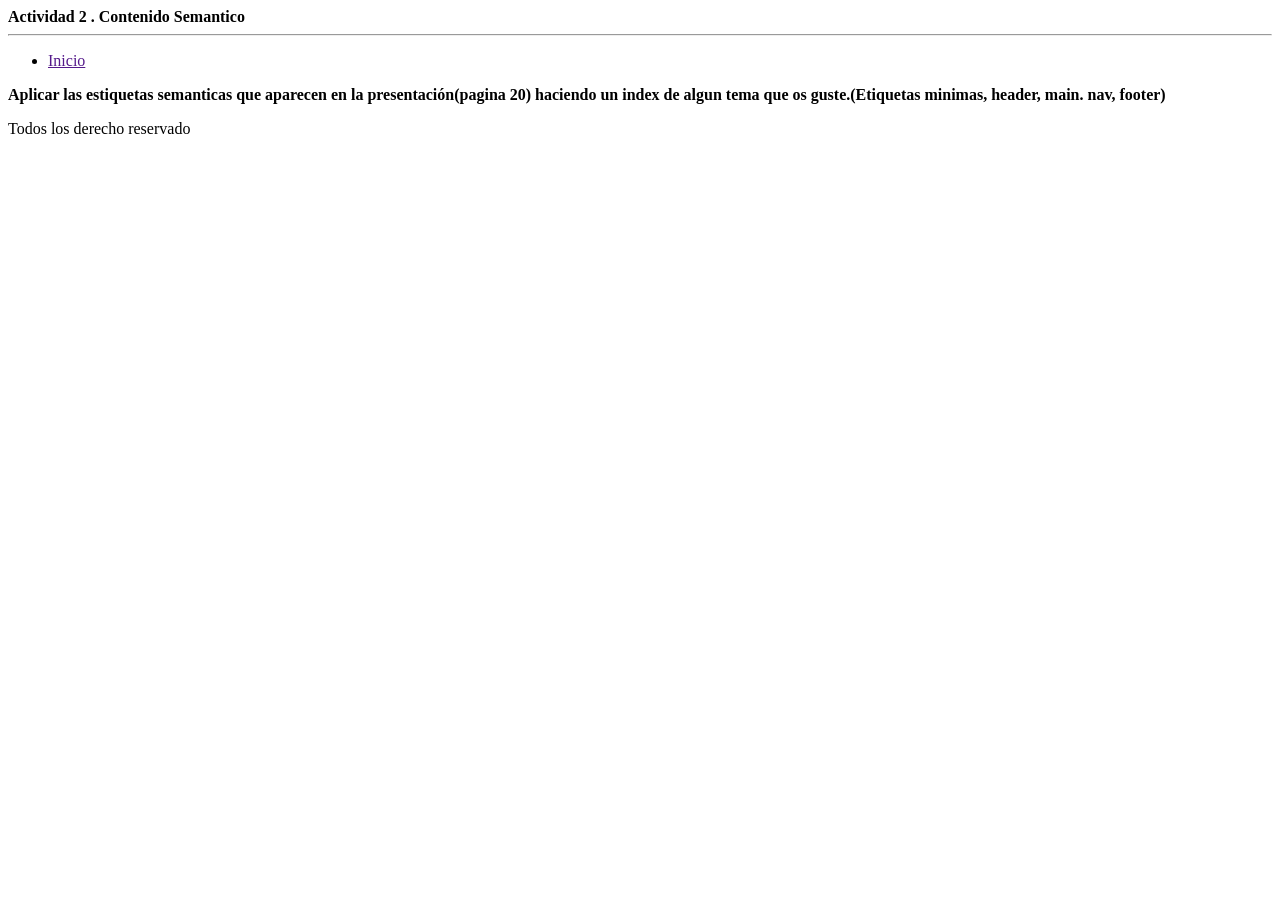
<file: Actividad2_TAB.html>
<!DOCTYPE html>
<html lang="en">
<head>
    <meta charset="UTF-8">
    <meta name="viewport" content="width=device-width, initial-scale=1.0">
    <title>Actividad 2 . Contenido Semantico</title>
</head>
<body>
    <header><strong>Actividad 2 . Contenido Semantico</strong></header>
    <hr>
      
    <nav>
        <ul>
            <li><a href="">Inicio</a></li>
        </ul>
    </nav>
    <main>
        <p><b>Aplicar las estiquetas semanticas que aparecen en la presentación(pagina 20) haciendo un index de algun tema que os guste.(Etiquetas minimas, header, main. nav, footer)</b></p>
    </main>

    <footer> Todos los derecho reservado</footer>
</body>
</html>
</file>
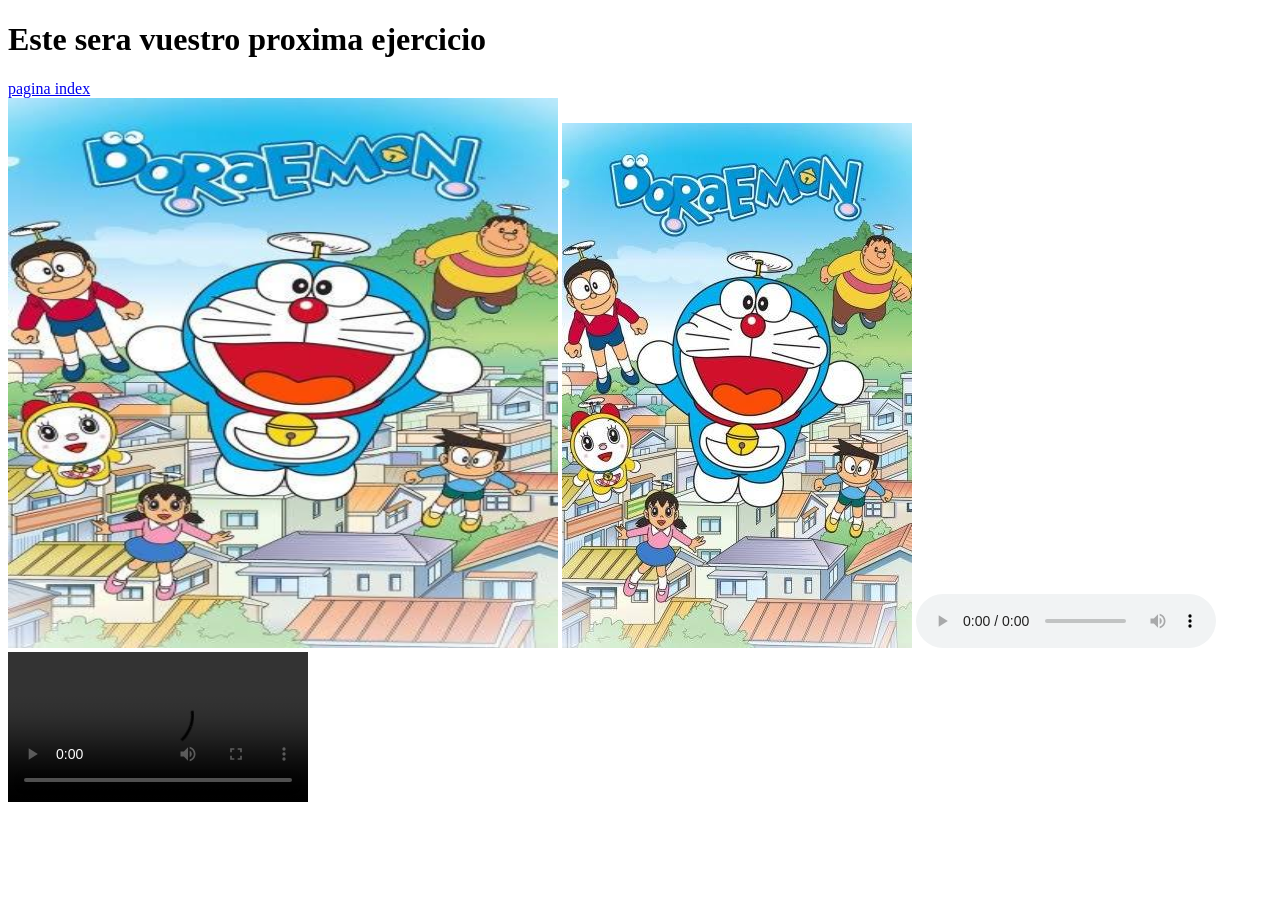
<file: ejemploimg.html>
<!DOCTYPE html>
<html lang="en">
<head>
    <meta charset="UTF-8">
    <meta name="viewport" content="width=device-width, initial-scale=1.0">
    <title>Document</title>
</head>
<body>
    <header>
        <h1>Este sera vuestro proxima ejercicio</h1>
    </header>
        <nav>
            <a href="/Ejemplos_Classes/index.html">pagina index</a>
        </nav>
        <object data="images.jpg" width="550px" height="550px"></object>
        <img src="images.jpg" alt="imagen de doreamon">

        <audio src="" controls="controls">Su nevagador no ofrece soporte de audio</audio>
        <video src="" controls="controls"></video>
</body>
</html>
</file>
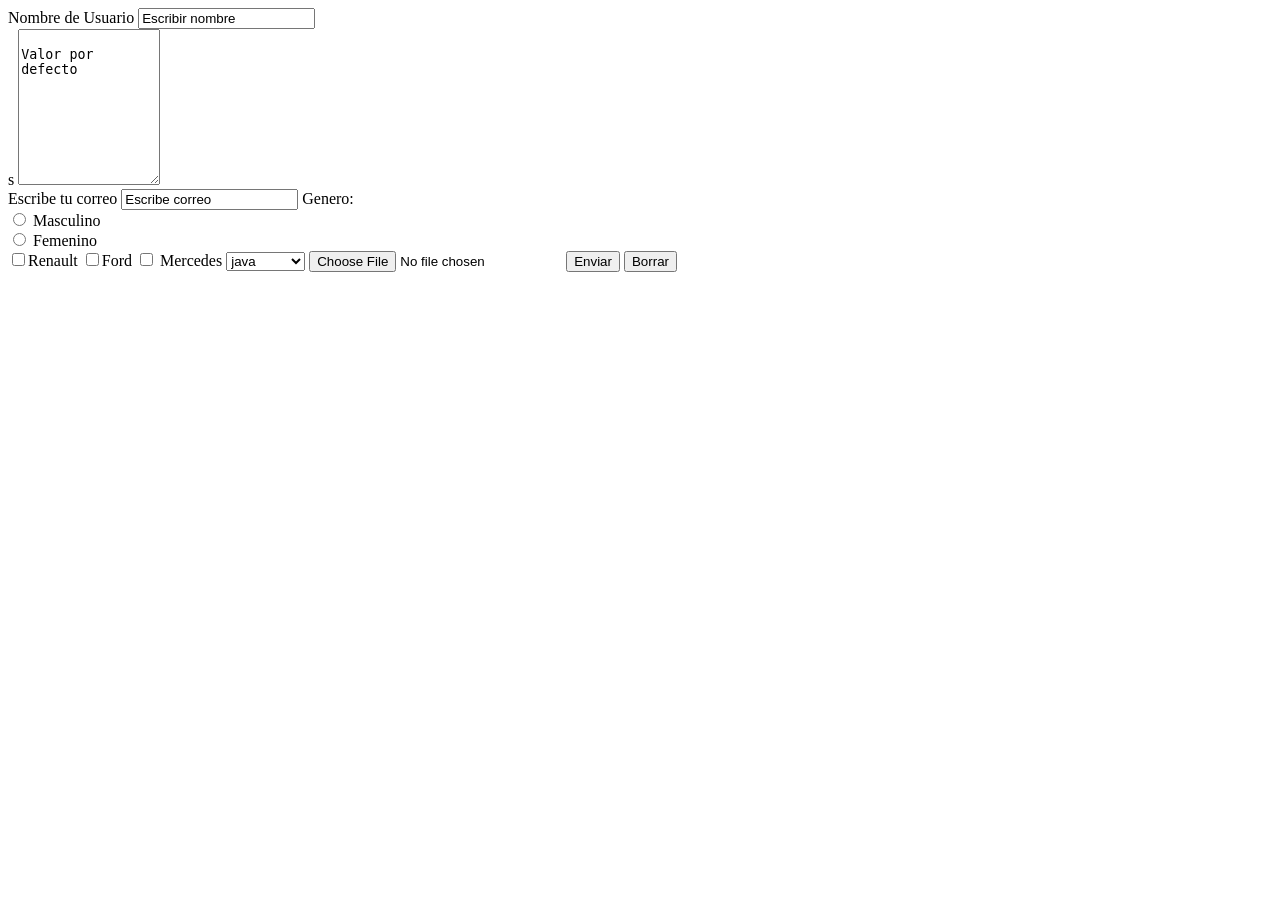
<file: Formulario.html>
<!DOCTYPE html>
<html lang="en">
<head>
    <form action=""></form>
    <meta charset="UTF-8">
    <meta name="viewport" content="width=device-width, initial-scale=1.0">
    <title>Ejemplo de Formularios</title>
</head>
<body>
    <form action="post" action="#">
         <label for="nombre">Nombre de Usuario</label>
            <input type="text" name="nombre" id="nombre" value="Escribir nombre">
            <br>s
            <textarea name="Describir" id="id_describir" rows="10" cols="15">
                Valor por defecto
            </textarea>
            <br>
            <label for="id_correo">Escribe tu correo</label>
            <input type="email" id="id_correo" name="correo" value="Escribe correo">
            
            <label for="id_genero">Genero:</label>
            <br>
            <input type="radio" name="Genero" id="id_genero"> Masculino
            <br>
            <input type="radio" name="Genero" id="id_genero"> Femenino
            <br>

            <input type="checkbox" name="coches">Renault
            <input type="checkbox" name="coches">Ford
            <input type="checkbox" name="coches"> Mercedes

            <select name="languajes" id="id_languajes">
                <option value="js">javascript</option>
                <option value="php">php</option>
                <option value="java" selected="java">java</option>
                <option value="c++">c++</option>
                <option value="python">python</option>
            </select>
             <input type="file" name="archivo">
            <button type="button">Enviar</button>
            <button type="reset">Borrar</button>
    </form>
   
</body>
</html>
</file>
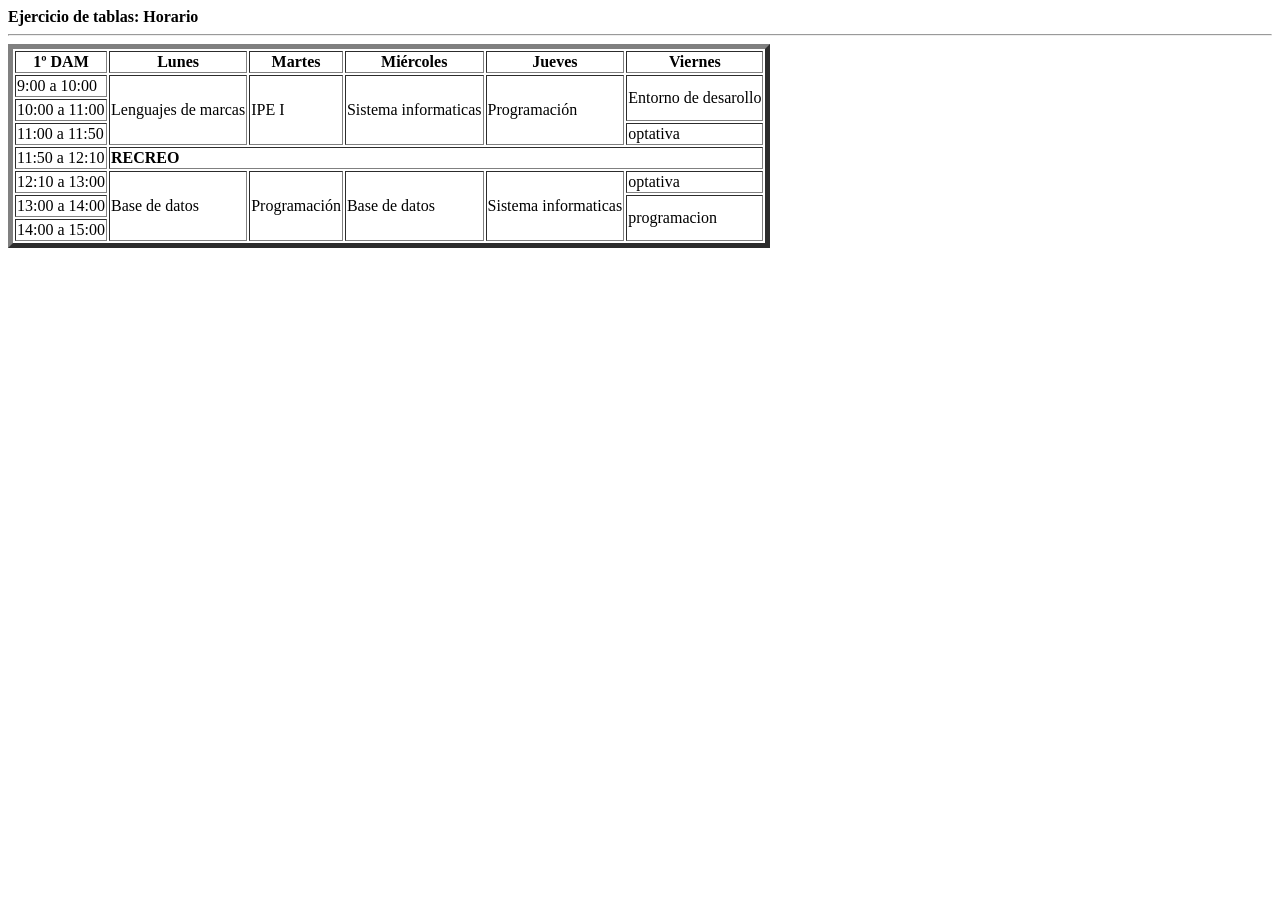
<file: Horario_TAB.html>
<!DOCTYPE html>
<html lang="en">
<head>
    <meta charset="UTF-8">
    <meta name="viewport" content="width=device-width, initial-scale=1.0">
    <title>Ejercicio de tablas: Horario </title>
    
</head>
<body>
    <header><strong>Ejercicio de tablas: Horario </strong></header>
    <hr>
    <table border="5" >
        <tr>
            <th><Strong>1º DAM</Strong></th>
            <th>Lunes</th>
            <th>Martes</th>
            <th>Miércoles</th>
            <th>Jueves</th>
            <th>Viernes</th>
        </tr>
    
        <tr>
            <td>9:00 a 10:00</td>
            <td rowspan="3">Lenguajes de marcas</td>
            <td rowspan="3">IPE I</td>
            <td rowspan="3">Sistema informaticas</td>
            <td rowspan="3">Programación</td>
            <td rowspan="2">Entorno de desarollo</td>
            
        </tr>
        <tr>
             <td>10:00 a 11:00</td>
        </tr>
        <tr>
            <td>11:00 a 11:50</td>
            <td>optativa</td>
        </tr>
        <tr>
            <td>11:50 a 12:10</td>
            <td colspan="5"><STrong>RECREO</STrong></td>
        </tr>
        <tr>
            <td>12:10 a 13:00</td>
            <td rowspan="3">Base de datos</td>
            <td rowspan="3">Programación</td>
            <td rowspan="3">Base de datos</td>
            <td rowspan="3">Sistema informaticas</td>
            <td>optativa</td>
        </tr>
        <tr>
            <td>13:00 a 14:00</td>
            <td rowspan="2">programacion</td>
        </tr>
        <tr>
            <td>14:00 a 15:00</td>
        </tr>


    </table>
</body>
</html>
</file>
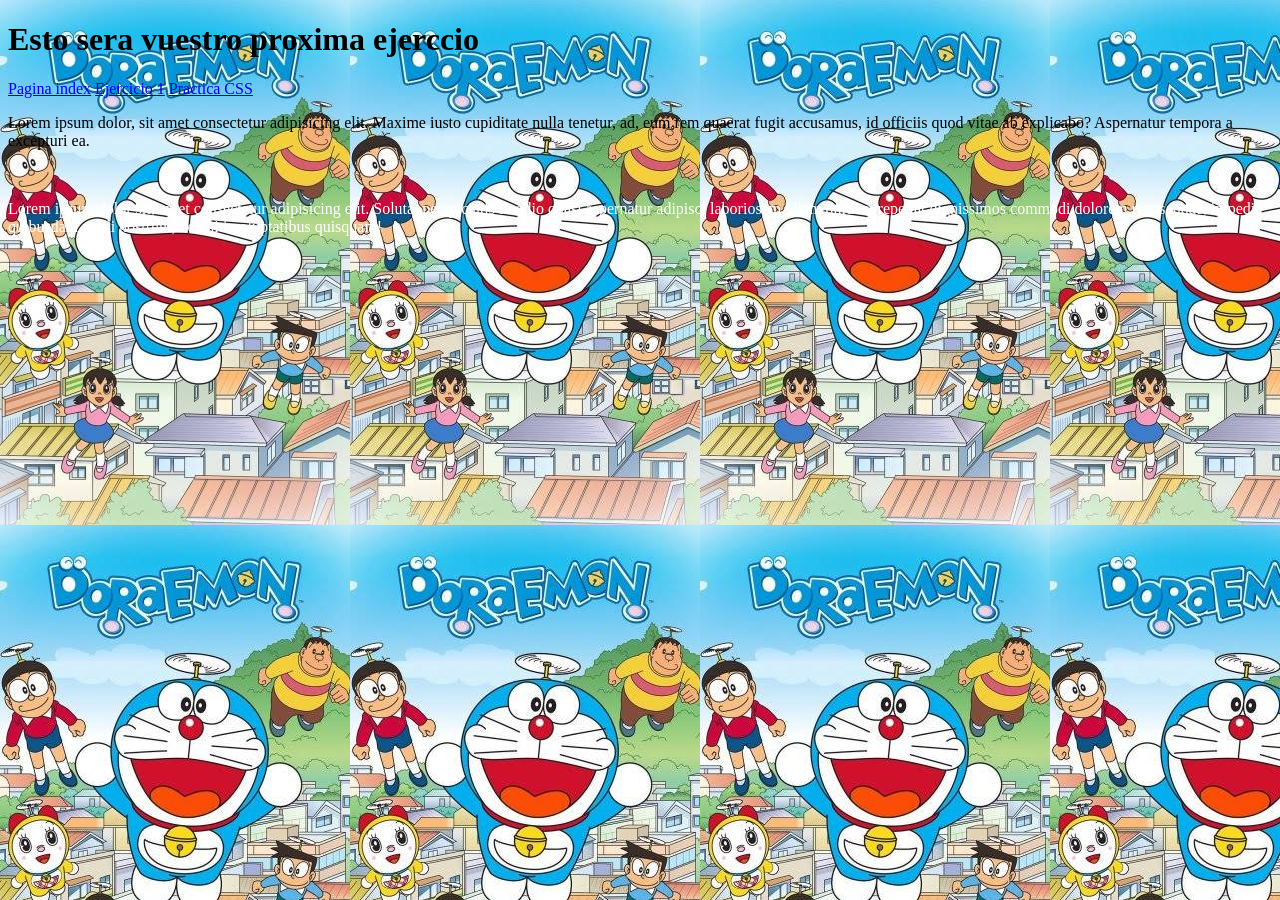
<file: practicaCss.html>
<!DOCTYPE html>
<html lang="en">
<head>
    <meta charset="UTF-8">
    <meta name="viewport" content="width=device-width, initial-scale=1.0">
    <title>Practica CSS</title>
    <link rel="stylesheet" href="estilos/estilos.css">
</head>
<body>
    <header>
        <h1>Esto sera vuestro proxima ejerccio</h1>
    </header>
    <nav>
        <a href="/Ejemplos_Classes/index.html">Pagina index</a>
        <a href="/Ejemplos_Classes/1.html">Ejercicio 1</a>
        <a href="practicaCss.html">Practica CSS</a>
    </nav>
    <main>
        
        <p>Lorem ipsum dolor, sit amet consectetur adipisicing elit. Maxime iusto cupiditate nulla tenetur, ad, eum rem quaerat fugit accusamus, id officiis quod vitae ab explicabo? Aspernatur tempora a excepturi ea.</p>
        <br>
        <p style="color: white;">Lorem ipsum dolor sit, amet consectetur adipisicing elit. Soluta, perspiciatis in odio quasi aspernatur adipisci laboriosam ullam quidem repellat dignissimos commodi dolorem recusandae, impedit quibusdam modi nostrum, deleniti voluptatibus quisquam!</p>
    
    </main>
</body>
</html>
</file>
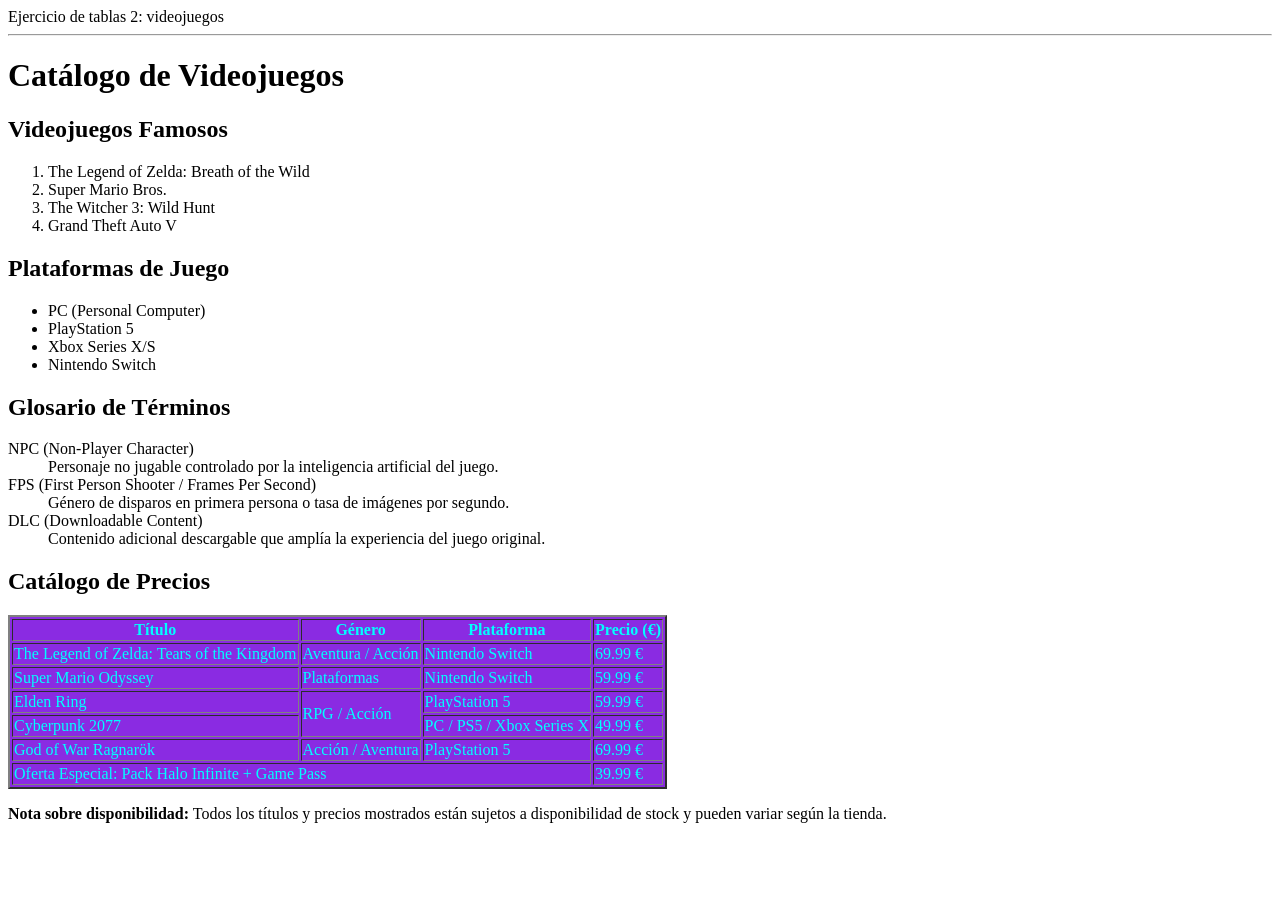
<file: tablasVideojuego_TAB.html>
<!DOCTYPE html>
<html lang="en">
<head>
    <meta charset="UTF-8">
    <meta name="viewport" content="width=device-width, initial-scale=1.0">
    <title>Ejercicio de tablas 2: videojuegos</title>
</head>
<body>
    <header>Ejercicio de tablas 2: videojuegos</header>
    <hr>
    
    <h1>Catálogo de Videojuegos</h1>

    <h2>Videojuegos Famosos</h2>
    <ol>
        <li>The Legend of Zelda: Breath of the Wild</li>
        <li>Super Mario Bros.</li>
        <li>The Witcher 3: Wild Hunt</li>
        <li>Grand Theft Auto V</li>
    </ol>

    <h2>Plataformas de Juego</h2>
    <ul>
        <li>PC (Personal Computer)</li>
        <li>PlayStation 5</li>
        <li>Xbox Series X/S</li>
        <li>Nintendo Switch</li>
    </ul>

    <h2>Glosario de Términos</h2>
    <dl>
        <dt>NPC (Non-Player Character)</dt>
        <dd>Personaje no jugable controlado por la inteligencia artificial del juego.</dd>
        
        <dt>FPS (First Person Shooter / Frames Per Second)</dt>
        <dd>Género de disparos en primera persona o tasa de imágenes por segundo.</dd>
        
        <dt>DLC (Downloadable Content)</dt>
        <dd>Contenido adicional descargable que amplía la experiencia del juego original.</dd>
    </dl>

    <h2>Catálogo de Precios</h2>
    <table border="2" style="color: aqua; background-color: blueviolet;">
        <thead>
            <tr>
                <th>Título</th>
                <th>Género</th>
                <th>Plataforma</th>
                <th>Precio (€)</th>
            </tr>
        </thead>
        <tbody>
            <tr>
                <td>The Legend of Zelda: Tears of the Kingdom</td>
                <td>Aventura / Acción</td>
                <td>Nintendo Switch</td>
                <td>69.99 €</td>
            </tr>
            <tr>
                <td>Super Mario Odyssey</td>
                <td>Plataformas</td>
                <td>Nintendo Switch</td>
                <td>59.99 €</td>
            </tr>
            <tr>
                <td>Elden Ring</td>
                <td rowspan="2">RPG / Acción</td>
                <td>PlayStation 5</td>
                <td>59.99 €</td>
            </tr>
            <tr>
                <td>Cyberpunk 2077</td>
                <td>PC / PS5 / Xbox Series X</td>
                <td>49.99 €</td>
            </tr>
            <tr>
                <td>God of War Ragnarök</td>
                <td>Acción / Aventura</td>
                <td>PlayStation 5</td>
                <td>69.99 €</td>
            </tr>
            <tr>
                <td colspan="3">Oferta Especial: Pack Halo Infinite + Game Pass</td>
                <td>39.99 €</td>
            </tr>
        </tbody>
    </table>

        <p><strong>Nota sobre disponibilidad:</strong> Todos los títulos y precios mostrados están sujetos a disponibilidad de stock y pueden variar según la tienda.</p>
</body>
</html>
</file>
<file: estilos/estilos.css>
body{
    background-image: url(/images.jpg) ;
    
}
</file>
